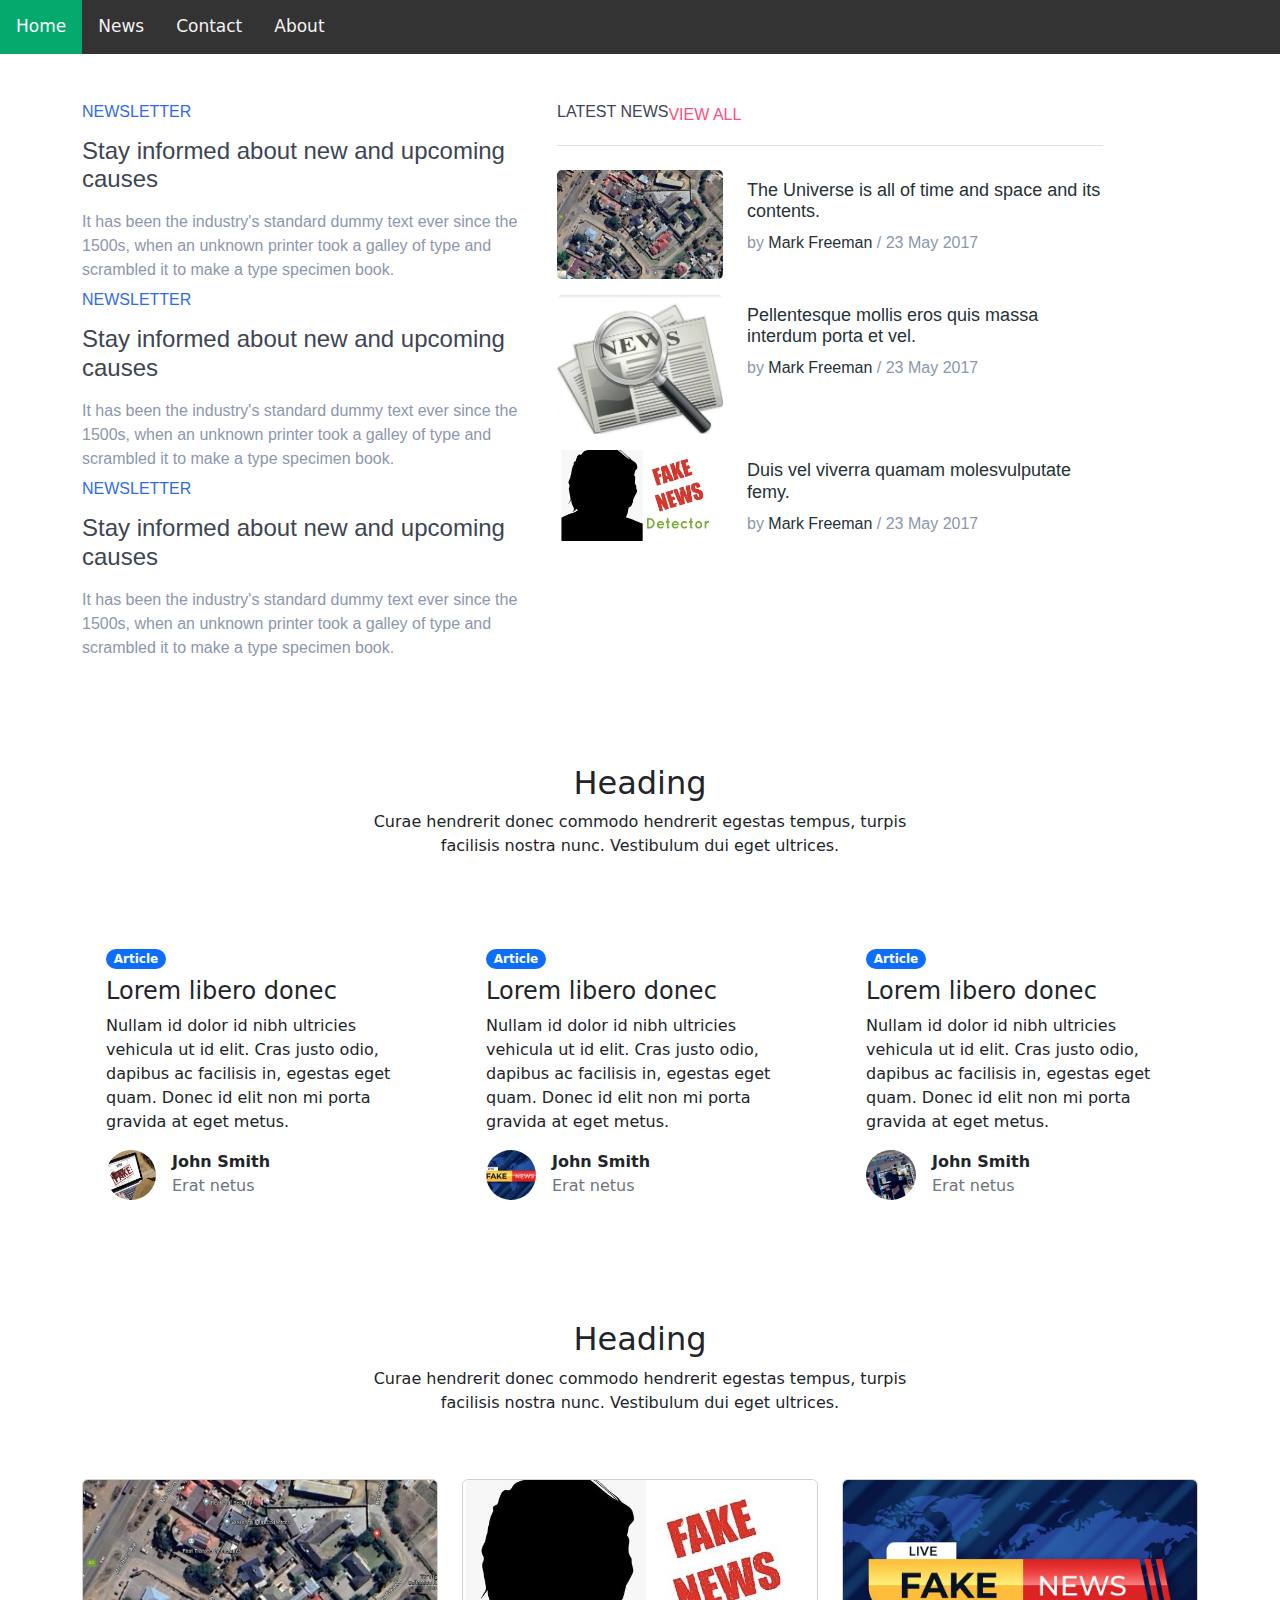
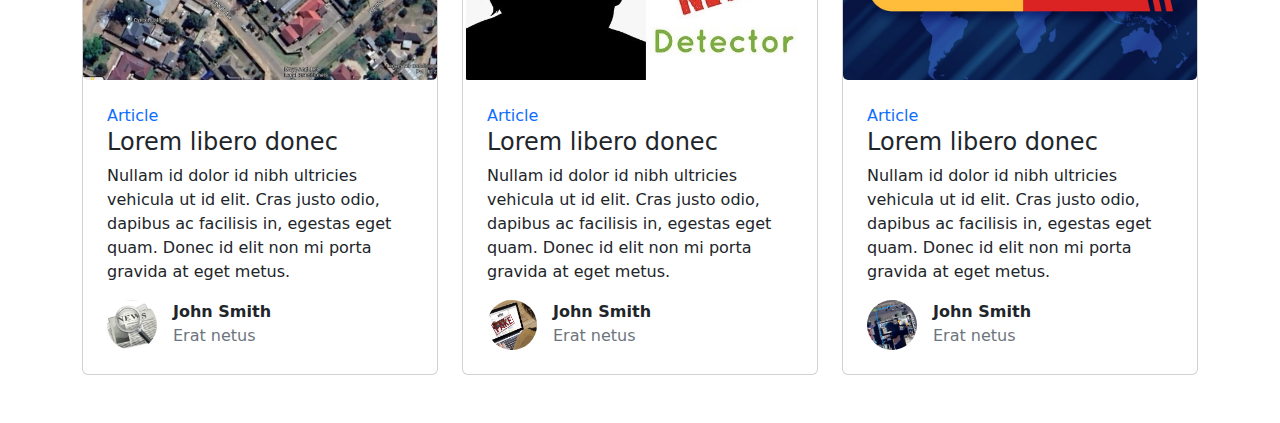
<file: design/index2.html>
<!DOCTYPE html>
<html lang="en">

<head>
    <meta charset="utf-8">
    <meta name="viewport" content="width=device-width, initial-scale=1.0, shrink-to-fit=no">
    <title>Untitled</title>
    <link rel="stylesheet" href="assets/bootstrap/css/bootstrap.min.css">
    <link rel="stylesheet" href="assets/css/Articles-Cards-images.css">
    <link rel="stylesheet" href="assets/css/nav-bar---Gonalo-Tavares.css">
    <link rel="stylesheet" href="assets/css/News-Cards.css">
    <link rel="stylesheet" href="assets/css/Newsletter-v2.css">
</head>

<body>
    <div>
        <div class="gt-padding-16"></div>
        <div class="gt-topnav"><a class="gt-active" href="#home">Home</a><a href="#news">News</a><a href="#contact">Contact</a><a href="#about">About</a></div>
    </div><div class="newsletter8 py-5">
  <div class="container">
    <div class="row">
      <!-- column  -->
      <div class="col-lg-5">
        <h6 class="text-themecolor font-weight-normal text-uppercase">newsletter</h6>
        <h4 class="my-3">Stay informed about new and upcoming causes</h4>
        <h6 class="subtitle mt-3 font-weight-normal">It has been the industry's standard dummy text ever since the 1500s, when an unknown printer took a galley of type and scrambled it to make a type specimen book.</h6>
        <h6 class="text-themecolor font-weight-normal text-uppercase">newsletter</h6>
        <h4 class="my-3">Stay informed about new and upcoming causes</h4>
        <h6 class="subtitle mt-3 font-weight-normal">It has been the industry's standard dummy text ever since the 1500s, when an unknown printer took a galley of type and scrambled it to make a type specimen book.</h6>
        <h6 class="text-themecolor font-weight-normal text-uppercase">newsletter</h6>
        <h4 class="my-3">Stay informed about new and upcoming causes</h4>
        <h6 class="subtitle mt-3 font-weight-normal">It has been the industry's standard dummy text ever since the 1500s, when an unknown printer took a galley of type and scrambled it to make a type specimen book.</h6>
        
      </div>
      
     
      <!-- column  -->
      <div class="col-lg-6 ml-auto">
        <div class="d-block d-md-flex border-bottom pb-3 text-uppercase">
          <h6 class="no-shrink font-weight-medium align-self-center m-b-0">Latest News</h6>
          <a class="ml-auto text-danger align-self-center text-decoration-none" href="#">View All</a>
        </div>
        <div class="row blog-row mt-4 mb-3">
          <div class="col-md-4">
            <a href="#"><img src="assets/images/11 armagh avenue.JPG" alt="wrapkit" class="img-fluid" /></a>
          </div>
          <div class="col-md-8">
            <h5><a href="#" class="text-decoration-none">The Universe is all of time and space and its contents.</a></h5>
            <p>by <a href="#" class="text-decoration-none">Mark Freeman</a> / 23 May 2017</p>
          </div>
        </div>
        <div class="row blog-row my-3">
          <div class="col-md-4">
            <a href="#"><img src="assets/images/182119_web.jpg" alt="wrapkit" class="img-fluid" /></a>
          </div>
          <div class="col-md-8">
            <h5><a href="#" class="text-decoration-none">Pellentesque mollis eros quis massa interdum porta et vel.</a></h5>
            <p>by <a href="#" class="text-decoration-none">Mark Freeman</a> / 23 May 2017</p>
          </div>
        </div>
        <div class="row blog-row my-3">
          <div class="col-md-4">
            <a href="#"><img src="assets/images/1_06fFFpnvTcgxh0B-frjdmA@2x.jpeg" alt="wrapkit" class="img-fluid" /></a>
          </div>
          <div class="col-md-8">
            <h5><a href="#" class="text-decoration-none">Duis vel viverra quamam molesvulputate femy.</a></h5>
            <p>by <a href="#" class="text-decoration-none">Mark Freeman</a> / 23 May 2017</p>
          </div>
        </div>
      </div>
      <!-- column  -->
    </div>
  </div>
</div>
    <div class="container py-4 py-xl-5">
        <div class="row mb-5">
            <div class="col-md-8 col-xl-6 text-center mx-auto">
                <h2>Heading</h2>
                <p>Curae hendrerit donec commodo hendrerit egestas tempus, turpis facilisis nostra nunc. Vestibulum dui eget ultrices.</p>
            </div>
        </div>
        <div class="row gy-4 row-cols-1 row-cols-md-2 row-cols-xl-3">
            <div class="col">
                <div class="p-4"><span class="badge rounded-pill bg-primary mb-2">Article</span>
                    <h4>Lorem libero donec</h4>
                    <p>Nullam id dolor id nibh ultricies vehicula ut id elit. Cras justo odio, dapibus ac facilisis in, egestas eget quam. Donec id elit non mi porta gravida at eget metus.</p>
                    <div class="d-flex"><img class="rounded-circle flex-shrink-0 me-3 fit-cover" width="50" height="50" src="assets/images/fake-news-woman-georgejmclittle.jpg">
                        <div>
                            <p class="fw-bold mb-0">John Smith</p>
                            <p class="text-muted mb-0">Erat netus</p>
                        </div>
                    </div>
                </div>
            </div>
            <div class="col">
                <div class="p-4"><span class="badge rounded-pill bg-primary mb-2">Article</span>
                    <h4>Lorem libero donec</h4>
                    <p>Nullam id dolor id nibh ultricies vehicula ut id elit. Cras justo odio, dapibus ac facilisis in, egestas eget quam. Donec id elit non mi porta gravida at eget metus.</p>
                    <div class="d-flex"><img class="rounded-circle flex-shrink-0 me-3 fit-cover" width="50" height="50" src="assets/images/Fake-News.jpg">
                        <div>
                            <p class="fw-bold mb-0">John Smith</p>
                            <p class="text-muted mb-0">Erat netus</p>
                        </div>
                    </div>
                </div>
            </div>
            <div class="col">
                <div class="p-4"><span class="badge rounded-pill bg-primary mb-2">Article</span>
                    <h4>Lorem libero donec</h4>
                    <p>Nullam id dolor id nibh ultricies vehicula ut id elit. Cras justo odio, dapibus ac facilisis in, egestas eget quam. Donec id elit non mi porta gravida at eget metus.</p>
                    <div class="d-flex"><img class="rounded-circle flex-shrink-0 me-3 fit-cover" width="50" height="50" src="assets/images/jameson to jason moyo.JPG">
                        <div>
                            <p class="fw-bold mb-0">John Smith</p>
                            <p class="text-muted mb-0">Erat netus</p>
                        </div>
                    </div>
                </div>
            </div>
        </div>
    </div>
    <div class="container py-4 py-xl-5">
        <div class="row mb-5">
            <div class="col-md-8 col-xl-6 text-center mx-auto">
                <h2>Heading</h2>
                <p>Curae hendrerit donec commodo hendrerit egestas tempus, turpis facilisis nostra nunc. Vestibulum dui eget ultrices.</p>
            </div>
        </div>
        <div class="row gy-4 row-cols-1 row-cols-md-2 row-cols-xl-3">
            <div class="col">
                <div class="card"><img class="card-img-top w-100 d-block fit-cover" style="height: 200px;" src="assets/images/11 armagh avenue.JPG">
                    <div class="card-body p-4">
                        <p class="text-primary card-text mb-0">Article</p>
                        <h4 class="card-title">Lorem libero donec</h4>
                        <p class="card-text">Nullam id dolor id nibh ultricies vehicula ut id elit. Cras justo odio, dapibus ac facilisis in, egestas eget quam. Donec id elit non mi porta gravida at eget metus.</p>
                        <div class="d-flex"><img class="rounded-circle flex-shrink-0 me-3 fit-cover" width="50" height="50" src="assets/images/182119_web.jpg">
                            <div>
                                <p class="fw-bold mb-0">John Smith</p>
                                <p class="text-muted mb-0">Erat netus</p>
                            </div>
                        </div>
                    </div>
                </div>
            </div>
            <div class="col">
                <div class="card"><img class="card-img-top w-100 d-block fit-cover" style="height: 200px;" src="assets/images/1_06fFFpnvTcgxh0B-frjdmA@2x.jpeg">
                    <div class="card-body p-4">
                        <p class="text-primary card-text mb-0">Article</p>
                        <h4 class="card-title">Lorem libero donec</h4>
                        <p class="card-text">Nullam id dolor id nibh ultricies vehicula ut id elit. Cras justo odio, dapibus ac facilisis in, egestas eget quam. Donec id elit non mi porta gravida at eget metus.</p>
                        <div class="d-flex"><img class="rounded-circle flex-shrink-0 me-3 fit-cover" width="50" height="50" src="assets/images/fake-news-woman-georgejmclittle.jpg">
                            <div>
                                <p class="fw-bold mb-0">John Smith</p>
                                <p class="text-muted mb-0">Erat netus</p>
                            </div>
                        </div>
                    </div>
                </div>
            </div>
            <div class="col">
                <div class="card"><img class="card-img-top w-100 d-block fit-cover" style="height: 200px;" src="assets/images/Fake-News.jpg">
                    <div class="card-body p-4">
                        <p class="text-primary card-text mb-0">Article</p>
                        <h4 class="card-title">Lorem libero donec</h4>
                        <p class="card-text">Nullam id dolor id nibh ultricies vehicula ut id elit. Cras justo odio, dapibus ac facilisis in, egestas eget quam. Donec id elit non mi porta gravida at eget metus.</p>
                        <div class="d-flex"><img class="rounded-circle flex-shrink-0 me-3 fit-cover" width="50" height="50" src="assets/images/jameson to jason moyo.JPG">
                            <div>
                                <p class="fw-bold mb-0">John Smith</p>
                                <p class="text-muted mb-0">Erat netus</p>
                            </div>
                        </div>
                    </div>
                </div>
            </div>
        </div>
    </div>
    <script src="assets/bootstrap/js/bootstrap.min.js"></script>
</body>

</html>
</file>
<file: design/assets/css/Articles-Cards-images.css>
.fit-cover {
  object-fit: cover;
}
</file>
<file: design/assets/css/nav-bar---Gonalo-Tavares.css>
.gt-topnav {
  overflow: hidden;
  background-color: #333;
}

.gt-topnav a {
  float: left;
  color: #f2f2f2;
  text-align: center;
  padding: 14px 16px;
  text-decoration: none;
  font-size: 17px;
}

.gt-topnav a:hover {
  background-color: #ddd;
  color: black;
}

.gt-topnav a.gt-active {
  background-color: #04AA6D;
  color: white;
}

.gt-padding-16 {
  padding-left: 16px;
}
</file>
<file: design/assets/css/News-Cards.css>
.snip1527 {
  box-shadow: 0 0 5px rgba(0, 0, 0, 0.15);
  color: #ffffff;
  float: left;
  font-family: 'Lato', Arial, sans-serif;
  font-size: 16px;
  margin: 10px 1%;
  max-width: 310px;
  min-width: 250px;
  overflow: hidden;
  position: relative;
  text-align: left;
  width: 100%;
}

.snip1527 * {
  box-sizing: border-box;
  transition: all 0.25s ease;
}

.snip1527 img {
  max-width: 100%;
  vertical-align: top;
  position: relative;
}

.snip1527 figcaption {
  padding: 25px 20px 25px;
  position: absolute;
  bottom: 0;
  z-index: 1;
}

.snip1527 figcaption:before {
  position: absolute;
  top: 0;
  bottom: 0;
  left: 0;
  right: 0;
  background: #700877;
  content: '';
  background: -moz-linear-gradient(90deg, #700877 0%, #ff2759 100%, #ff2759 100%);
  background: -webkit-linear-gradient(90deg, #700877 0%, #ff2759 100%, #ff2759 100%);
  background: linear-gradient(90deg, #700877 0%, #ff2759 100%, #ff2759 100%);
  opacity: 0.8;
  z-index: -1;
}

.snip1527 .date {
  background-color: #fff;
  border-radius: 50%;
  color: #700877;
  font-size: 18px;
  font-weight: 700;
  min-height: 48px;
  min-width: 48px;
  padding: 10px 0;
  position: absolute;
  right: 15px;
  text-align: center;
  text-transform: uppercase;
  top: -25px;
}

.snip1527 .date span {
  display: block;
  line-height: 14px;
}

.snip1527 .date .month {
  font-size: 11px;
}

.snip1527 h3, .snip1527 p {
  margin: 0;
  padding: 0;
}

.snip1527 h3 {
  display: inline-block;
  font-weight: 700;
  letter-spacing: -0.4px;
  margin-bottom: 5px;
}

.snip1527 p {
  font-size: 0.8em;
  line-height: 1.6em;
  margin-bottom: 0px;
}

.snip1527 a {
  left: 0;
  right: 0;
  top: 0;
  bottom: 0;
  position: absolute;
  z-index: 1;
}

.snip1527:hover img, .snip1527.hover img {
  transform: scale(1.1);
}

img {
  border-radius: 5px;
}

img {
  border-radius: 5px;
}
</file>
<file: design/assets/css/Newsletter-v2.css>
.newsletter8 {
  font-family: "Montserrat", sans-serif;
  color: #8d97ad;
  font-weight: 300;
}

.newsletter8 h1, .newsletter8 h2, .newsletter8 h3, .newsletter8 h4, .newsletter8 h5, .newsletter8 h6 {
  color: #3e4555;
}

.newsletter8 .subtitle {
  color: #8d97ad;
  line-height: 24px;
}

.newsletter8 a {
  color: #263238;
}

.newsletter8 a:hover {
  color: #316ce8;
}

.newsletter8 .blog-row h5 {
  font-weight: 500;
  margin-top: 10px;
  font-size: 18px;
}

.newsletter8 .text-themecolor {
  color: #316ce8;
}

.newsletter8 .btn-danger-gradiant {
  background: #ff4d7e;
  background: -webkit-linear-gradient(legacy-direction(to right), #ff4d7e 0%, #ff6a5b 100%);
  background: -webkit-gradient(linear, left top, right top, from(#ff4d7e), to(#ff6a5b));
  background: -webkit-linear-gradient(left, #ff4d7e 0%, #ff6a5b 100%);
  background: -o-linear-gradient(left, #ff4d7e 0%, #ff6a5b 100%);
  background: linear-gradient(to right, #ff4d7e 0%, #ff6a5b 100%);
}

.newsletter8 .btn-danger-gradiant:hover {
  background: #ff6a5b;
  background: -webkit-linear-gradient(legacy-direction(to right), #ff6a5b 0%, #ff4d7e 100%);
  background: -webkit-gradient(linear, left top, right top, from(#ff6a5b), to(#ff4d7e));
  background: -webkit-linear-gradient(left, #ff6a5b 0%, #ff4d7e 100%);
  background: -o-linear-gradient(left, #ff6a5b 0%, #ff4d7e 100%);
  background: linear-gradient(to right, #ff6a5b 0%, #ff4d7e 100%);
}

.newsletter8 .btn-md {
  padding: 15px 45px;
  font-size: 16px;
}

.newsletter8 .text-danger {
  color: #ff4d7e !important;
}
</file>
